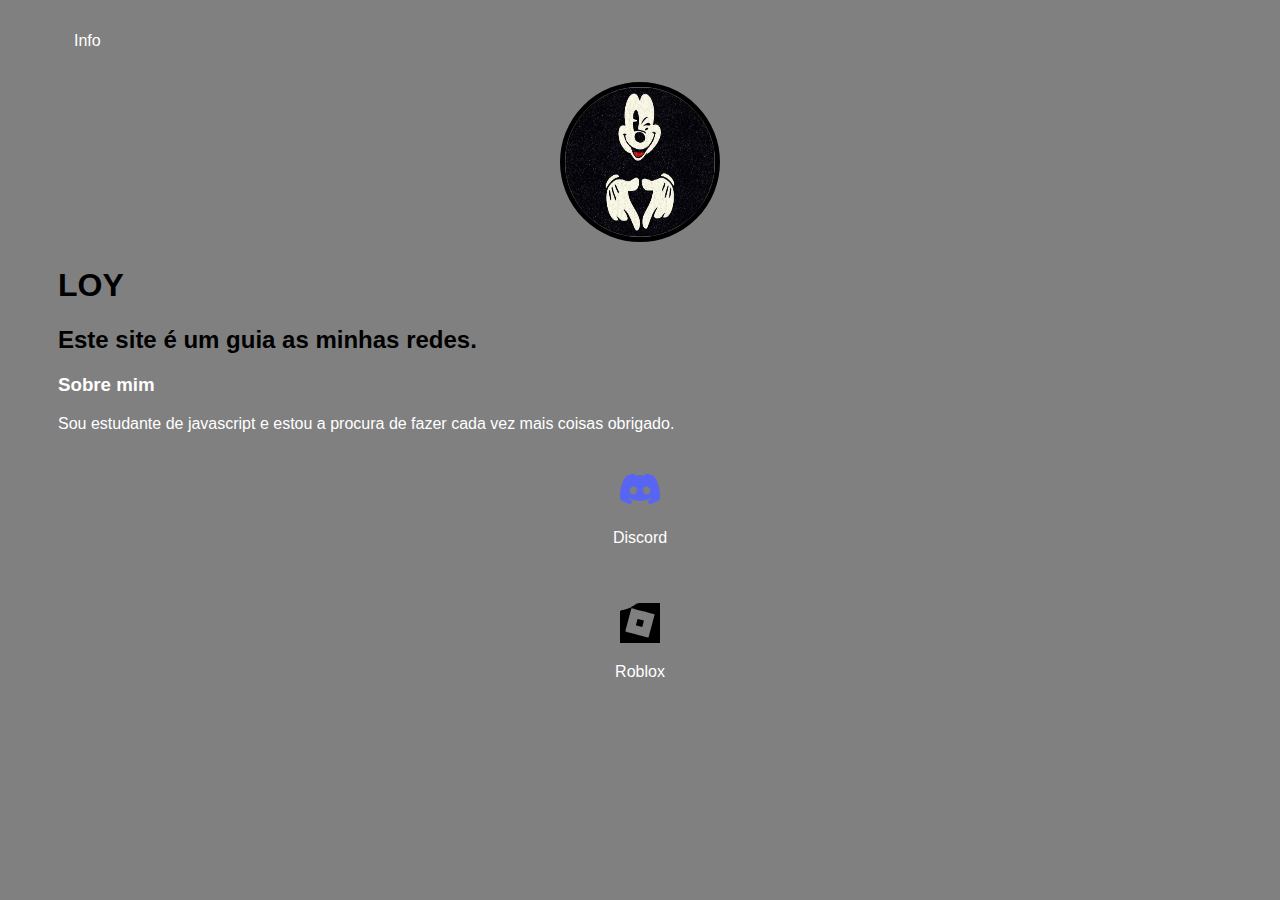
<file: index.html>
<!DOCTYPE html>
<html lang="en">
<head>
    <meta charset="UTF-8">
    <meta name="viewport" content="width=device-width, initial-scale=1.0">
    <title>Loy</title>
    <link rel="stylesheet" href="index.css"
</head>
<body>
    <div class="container">
        <nav><ul>
            <li>
                <a href="Info.html">Info</a>
            </li>
        </ul>
    </nav>
    <header>
        <div class="center">
        <img src="./img/mikey.png"></img>
        </div>
        <h1>LOY</h1>
        <h2>Este site é um guia as minhas redes.</h2>
    </header>
    
    <main>
        <section>
            <h3>Sobre mim</h3>
            <p>
    Sou estudante de javascript e estou a procura de fazer cada vez mais coisas obrigado.
            </p>
        </section>
    </main>
    
    <footer>
    <a href="https://discord.gg/Nm4vKczPK9" target="_blank" rel="noopener noreferrer">
        <img src="./img/discord-icon-svgrepo-com.svg"></img>
        <p>
    Discord
        </p>
    </a>
    </footer>
    <footer>
        <a href="https://www.roblox.com/users/1167947583/profile" target="_blank" rel="noopener noreferrer">
            <img src="./img/rolboxx.svg"></img>
            <p>
        Roblox
            </p>
        </a>
        </footer>
    </div>
</body>

</html>
</file>
<file: index.css>
body {
    color: white;
    background-color: grey;
    font-family: Arial, Helvetica, sans-serif;
}

ul {
    display: flex;
    justify-content: space-between;
    list-style-type: none;
    padding: 16px;
}

a {
    color: white;
    text-decoration: none;
}

header img {
    width: 150px;
    height: 150px;
    border-radius: 50%;
    border: 5px solid black;
}

.center {
    text-align: center;
}

h1 {
    color: black;
}

h2 {
    color: black;
}

footer img {
    width: 40px;
    height: 40px;
}

footer {
    display: flex;
    justify-content: center;
}

footer a {
    margin: 20px;
    text-align: center;
}

.container {
    padding: 0px 50px;
}

nav a:hover {
    color: black;
}
</file>
